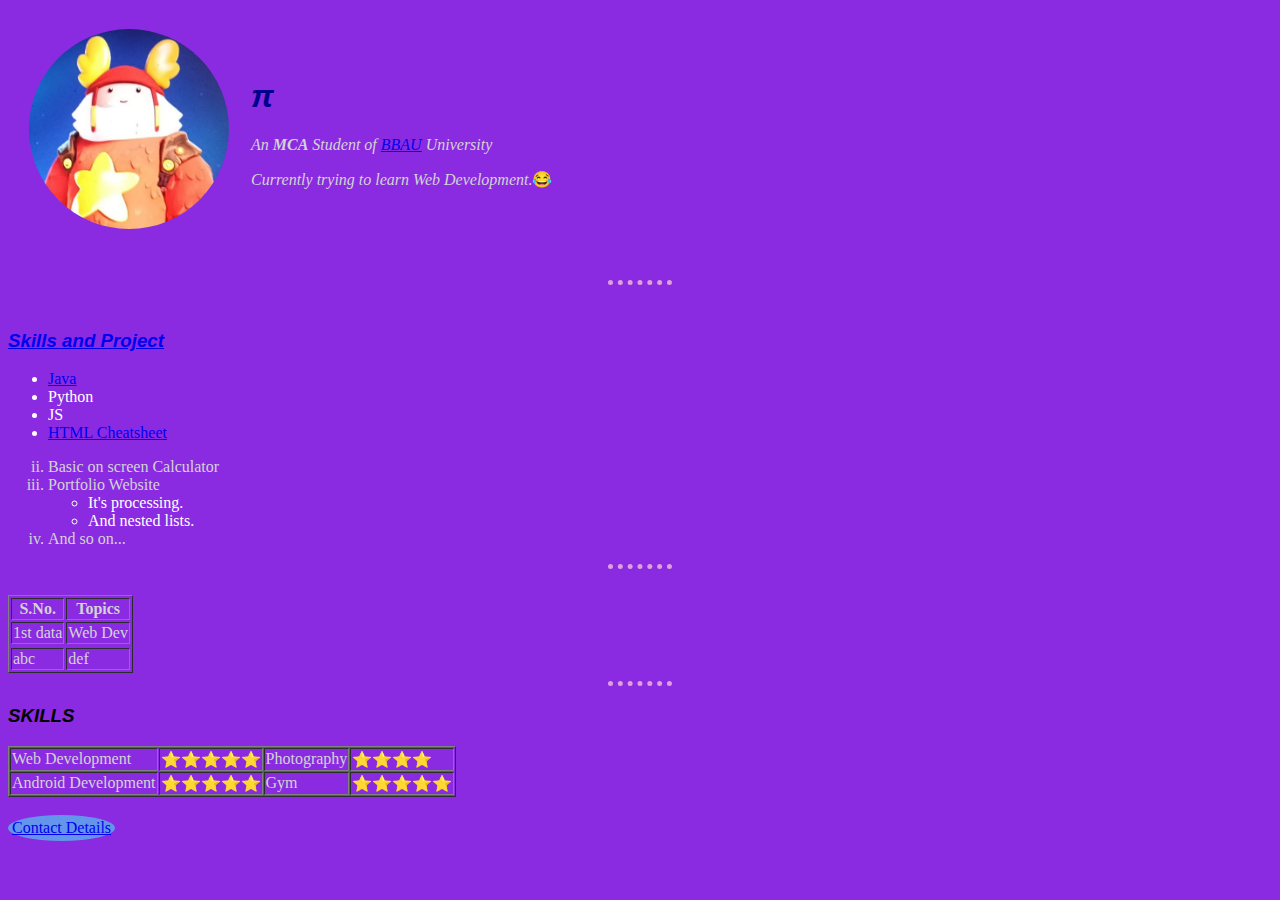
<file: index.html>
<!DOCTYPE html>
<html lang="en">

<head>
    <meta charset="UTF-8">
    <meta http-equiv="X-UA-Compatible" content="IE=edge">
    <meta name="viewport" content="width=device-width, initial-scale=1.0">
    <title>My Personal Website</title>
    <link rel="stylesheet" href="css/styles.css">
</head>
<!--Comment-->

<table cellspacing="20">
    <tr>
        <td><img class="background radius" src="images/img2.jpg" alt="Saved Logo img" width="200" height="200"></td>
        <td>
            <h1>π</h1>
            <p><em>An <strong>MCA</strong> Student of
                    <a href="https://www.bbau.ac.in/">BBAU</a> University</em></p>
            <p><em>Currently trying to learn Web Development.</em>😂</p>
        </td>
    </tr>
</table>
<!--This is inline CSS <body style="background-color:rgb(241, 198, 244)">-->

<body>


    <br>
    <hr>
    <br>
    <h3><strong><u><a href="skills-and-projects.html">Skills and Project</a></u></strong></h3>

    <ul>
        <li><a href="https://www.javatpoint.com/java-tutorial">Java</a></li>
        <li>Python</li>
        <li>JS</li>
        <li><a download href="https://web.stanford.edu/group/csp/cs21//htmlcheatsheet.pdf">HTML Cheatsheet</a></li>
    </ul>
    <ol type="i" start="2">
        <li>Basic on screen Calculator</li>
        <li>Portfolio Website</li>
        <ul>
            <li>It's processing.</li>
            <li>And nested lists.</li>
        </ul>
        <li>And so on...</li>
    </ol>
    <hr>
    <table border="1">
        <thead>
            <tr>
                <th>S.No.</th>
                <th>Topics</th>
            </tr>
        </thead>
        <tr>
            <td>1st data</td>
            <td>Web Dev</td>
        </tr><br>
        <tr>
            <tbody>
                <td>abc</td>
                <td>def</td>
            </tbody>
        </tr>
    </table>
    <table cellspacing="1" border="1">
        <hr>
        <h3>SKILLS</h3>
        <tr>
            <td>Web Development</td>
            <td>⭐⭐⭐⭐⭐</td>
            <td>Photography</td>
            <td>⭐⭐⭐⭐</td>
        </tr>
        <tr>
            <td>Android Development</td>
            <td>⭐⭐⭐⭐⭐</td>
            <td>Gym</td>
            <td>⭐⭐⭐⭐⭐</td>
        </tr>
    </table><br>
    <table id="contact" cellspacing="3">
        <td><a href="contact.html">Contact Details</a></td>
    </table>
</body>

</html>
</file>
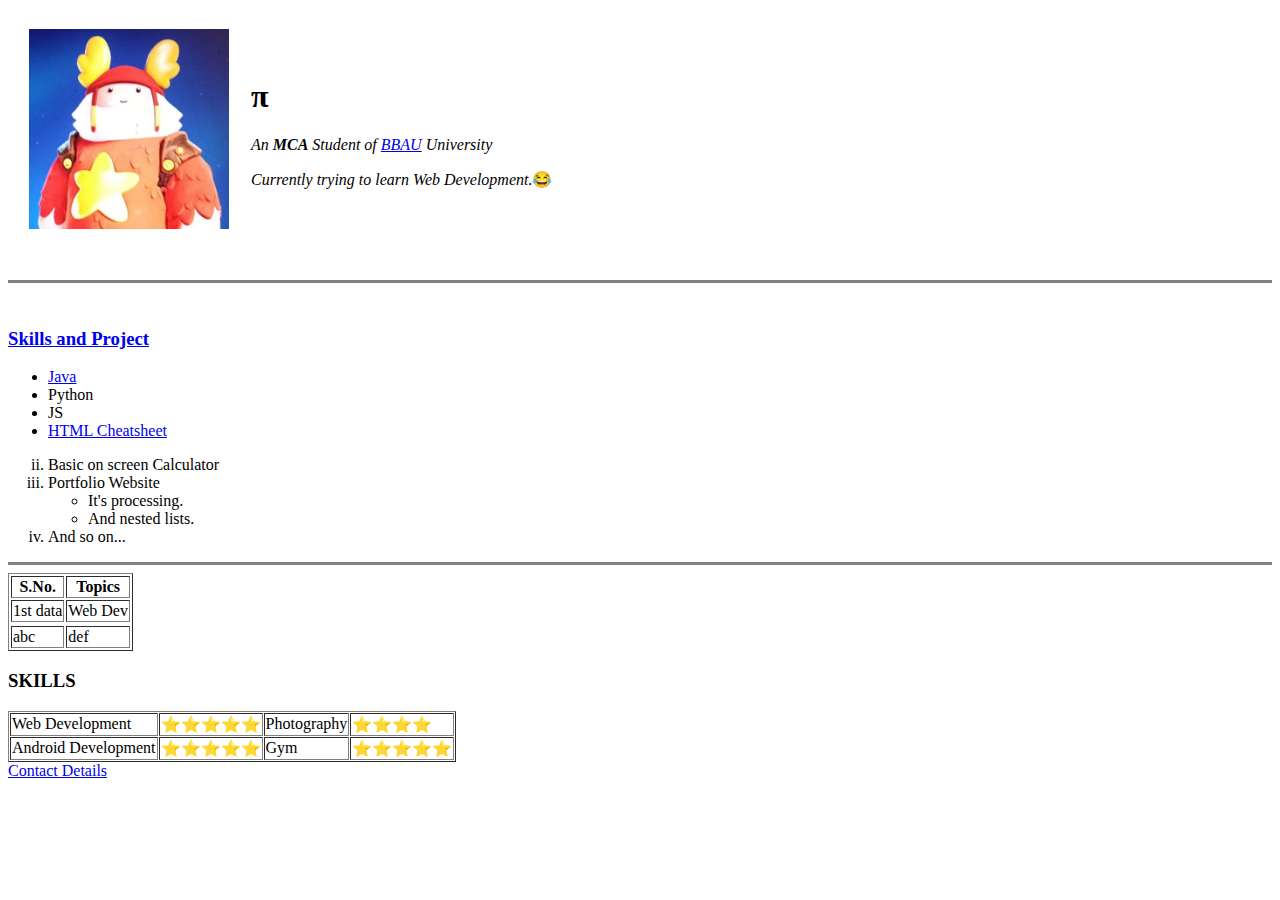
<file: 1-Basic-html-portfolio.html>
<!DOCTYPE html>
<html lang="en">

<head>
    <meta charset="UTF-8">
    <meta http-equiv="X-UA-Compatible" content="IE=edge">
    <meta name="viewport" content="width=device-width, initial-scale=1.0">
    <title>My Personal Website</title>
</head>
<!--Comment-->

<table cellspacing="20">
    <tr>
        <td><img src="images/img2.jpg" alt="Saved Logo img" width="200" height="200"></td>
        <td>
            <h1>π</h1>
            <p><em>An <strong>MCA</strong> Student of
                    <a href="https://www.bbau.ac.in/">BBAU</a> University</em></p>
            <p><em>Currently trying to learn Web Development.</em>😂</p>
        </td>
    </tr>
</table>

<body>


    <br>
    <hr size="3" noshade="">
    <br>
    <h3><strong><u><a href="skills-and-projects.html">Skills and Project</a></u></strong></h3>

    <ul>
        <li><a href="https://www.javatpoint.com/java-tutorial">Java</a></li>
        <li>Python</li>
        <li>JS</li>
        <li><a download href="https://web.stanford.edu/group/csp/cs21//htmlcheatsheet.pdf">HTML Cheatsheet</a></li>
    </ul>
    <ol type="i" start="2">
        <li>Basic on screen Calculator</li>
        <li>Portfolio Website</li>
        <ul>
            <li>It's processing.</li>
            <li>And nested lists.</li>
        </ul>
        <li>And so on...</li>
    </ol>
    <hr size="3" noshade="">
    <table border="1">
        <thead>
            <tr>
                <th>S.No.</th>
                <th>Topics</th>
            </tr>
        </thead>
        <tr>
            <td>1st data</td>
            <td>Web Dev</td>
        </tr>
        <tr>
            <tbody>
                <td>abc</td>
                <td>def</td>
            </tbody>
        </tr>
    </table>
    <table cellspacing="1" border="1">
        <h3>SKILLS</h3>
        <tr>
            <td>Web Development</td>
            <td>⭐⭐⭐⭐⭐</td>
            <td>Photography</td>
            <td>⭐⭐⭐⭐</td>
        </tr>
        <tr>
            <td>Android Development</td>
            <td>⭐⭐⭐⭐⭐</td>
            <td>Gym</td>
            <td>⭐⭐⭐⭐⭐</td>
        </tr>
    </table>
    <a href="contact.html">Contact Details</a>
</body>

</html>
</file>
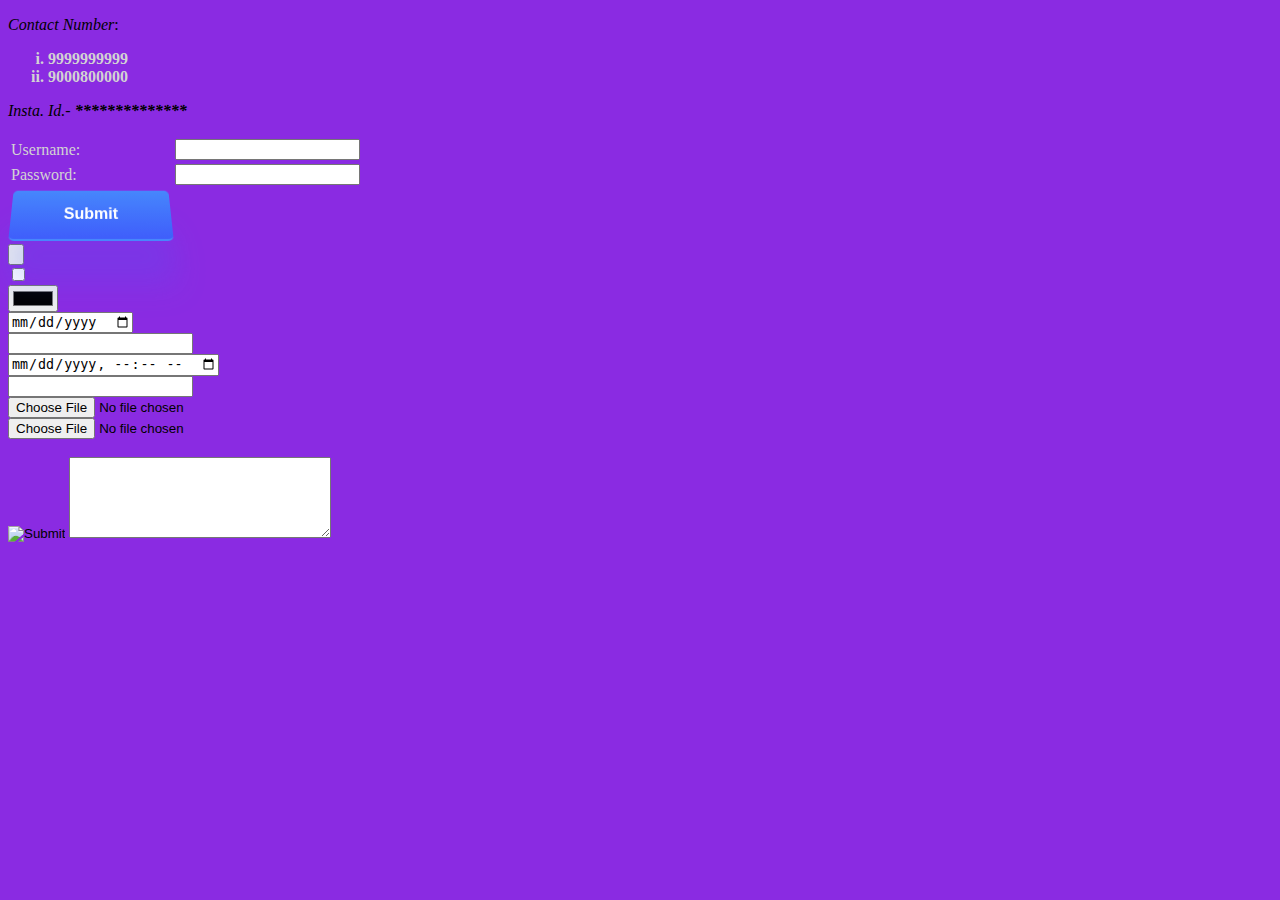
<file: contact.html>
<!DOCTYPE html>
<html lang="en">

<head>
    <meta charset="UTF-8">
    <meta http-equiv="X-UA-Compatible" content="IE=edge">
    <meta name="viewport" content="width=device-width, initial-scale=1.0">
    <title>Contact Details</title>
    <link rel="stylesheet" href="css/styles.css">
</head>

<body>
    <p><em>Contact Number</em>: <strong>
            <ol>
                <li type="i">9999999999</li>
                <li type="i">9000800000</li>
            </ol>
        </strong></p>
    <p><em>Insta. Id.- <strong>**************</strong></em></p>

    <form action="mailto:acd435636@gmail.com" method="post" enctype="text/plain">
        <table>
            <tr>
                <td><label for="">Username: </label></td>
                <td><input type="text" name="Your name: "></td>
            </tr>
            <tr>
                <td><label for="">Password: </label></td>
                <td><input type="password"></td>
            </tr>
            <td><input class="animated-button" type="submit"></td>
        </table>
    </form>
    <!--Examples for the attributes of inout in the form-->
    <input type="button"><br>
    <input type="checkbox"><br>
    <input type="color" name="" id=""><br>
    <input type="date"><br>
    <input type="datetime"><br>
    <input type="datetime-local"><br>
    <input type="email"><br>
    <input type="file"><br>
    <input type="file"><br>
    <input type="hidden"><br>
    <input type="image">
    <label for="label"></label><!--for writing content inside email after submit-->
    <textarea name="text-area" id="" cols="30" rows="5"></textarea>
</body>

</html>
</file>
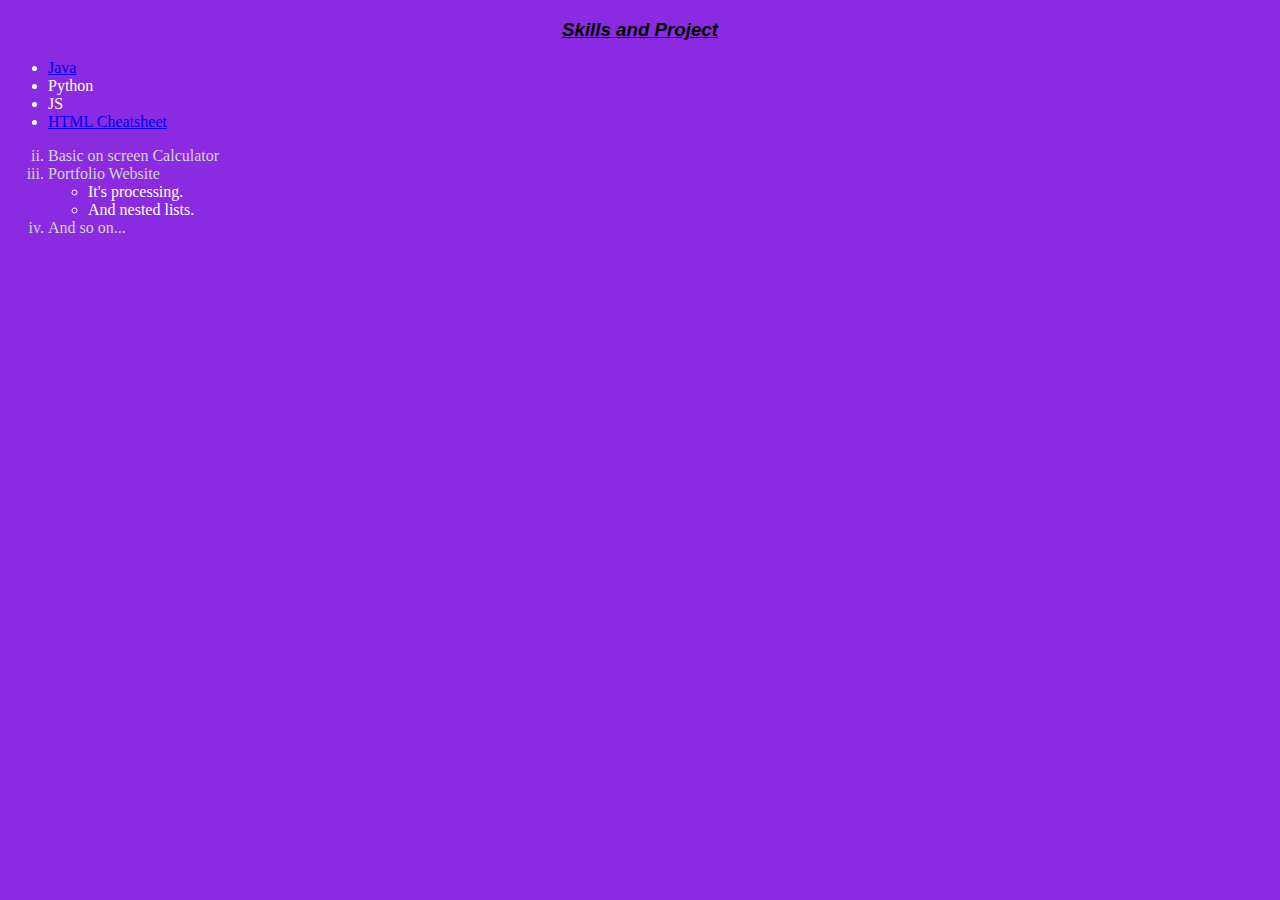
<file: skills-and-projects.html>
<!DOCTYPE html>
<html lang="en">

<head>
    <meta charset="UTF-8">
    <meta http-equiv="X-UA-Compatible" content="IE=edge">
    <meta name="viewport" content="width=device-width, initial-scale=1.0">
    <title>Skills and Projects</title>
    <link rel="stylesheet" href="css/styles.css">
</head>

<body>
    <center>
        <h3><strong><u>Skills and Project</u></strong></h3>
    </center>
    <ul>
        <li><a href="https://www.javatpoint.com/java-tutorial">Java</a></li>
        <li>Python</li>
        <li>JS</li>
        <li><a download href="https://web.stanford.edu/group/csp/cs21//htmlcheatsheet.pdf">HTML Cheatsheet</a></li>
    </ul>
    <ol type="i" start="2">
        <li>Basic on screen Calculator</li>
        <li>Portfolio Website</li>
        <ul>
            <li>It's processing.</li>
            <li>And nested lists.</li>
        </ul>
        <li>And so on...</li>
    </ol>
</body>

</html>
</file>
<file: css/styles.css>
body {
    background-color:blueviolet;
}
hr {
    border-style: none;
    border-top-style:dotted;
    border-color: plum;
    border-width: 5px;
    width: 5%;
}
h1 {
    color: darkblue;
    font-style: italic;
    font-family:'Segoe UI', Tahoma, Geneva, Verdana, sans-serif;
}
h1:hover {
    color: gold;
}
h3 {
    color: #000000;
    font-style: italic;
    font-family:'Gill Sans', 'Gill Sans MT', Calibri, 'Trebuchet MS', sans-serif;
}
ol {
    color: lightgray;
    font-family: 'Times New Roman', Times, serif;
}
ul {
    color: white;
    font-family: 'Times New Roman', Times, serif
}
tr {
    color: lightgray;
    font-family: 'Times New Roman', Times, serif
}
/*****************************CLASS SELECOTRS*****************************/
/*
.class(name of the tag given through attribute class inside html tag) {
        color: red;
        size: 100px
        etc...
    }
*/
/*****************************ID SELECOTRS*****************************/
/*
#id(id has to be unique and can only be used once inside a single tag 
rather than class which can be used as multiple times to use as a group for using 
multiple attributes for same tag ) {
        color: red;
        size: 100px
        etc...
    }
*/
.radius {
    border-radius: 100%;
}
.radius:hover {
    border-radius: 25%;
}
#contact {
    border-radius: 100%;
    background-color: cornflowerblue;
}
.animated-button {
    font-size: 16px;
    padding: 1em 3.3em;
    transform: perspective(200px) rotateX(15deg);
    color: white;
    font-weight: 900;
    border: none;
    border-radius: 5px;
    background: linear-gradient(0deg, rgba(63,94,251,1) 0%, rgba(70,135,252,1) 100%);
    box-shadow: rgba(63,94,251,0.2) 0px 40px 29px 0px;
    will-change: transform;
    transition: all 0.3s;
    border-bottom: 2px solid rgba(70,135,252,1);
   }
   
   .animated-button:hover {
    transform: perspective(180px) rotateX(30deg) translateY(2px);
   }
   
   .animated-button:active {
    transform: perspective(170px) rotateX(36deg) translateY(5px);
   }
</file>
